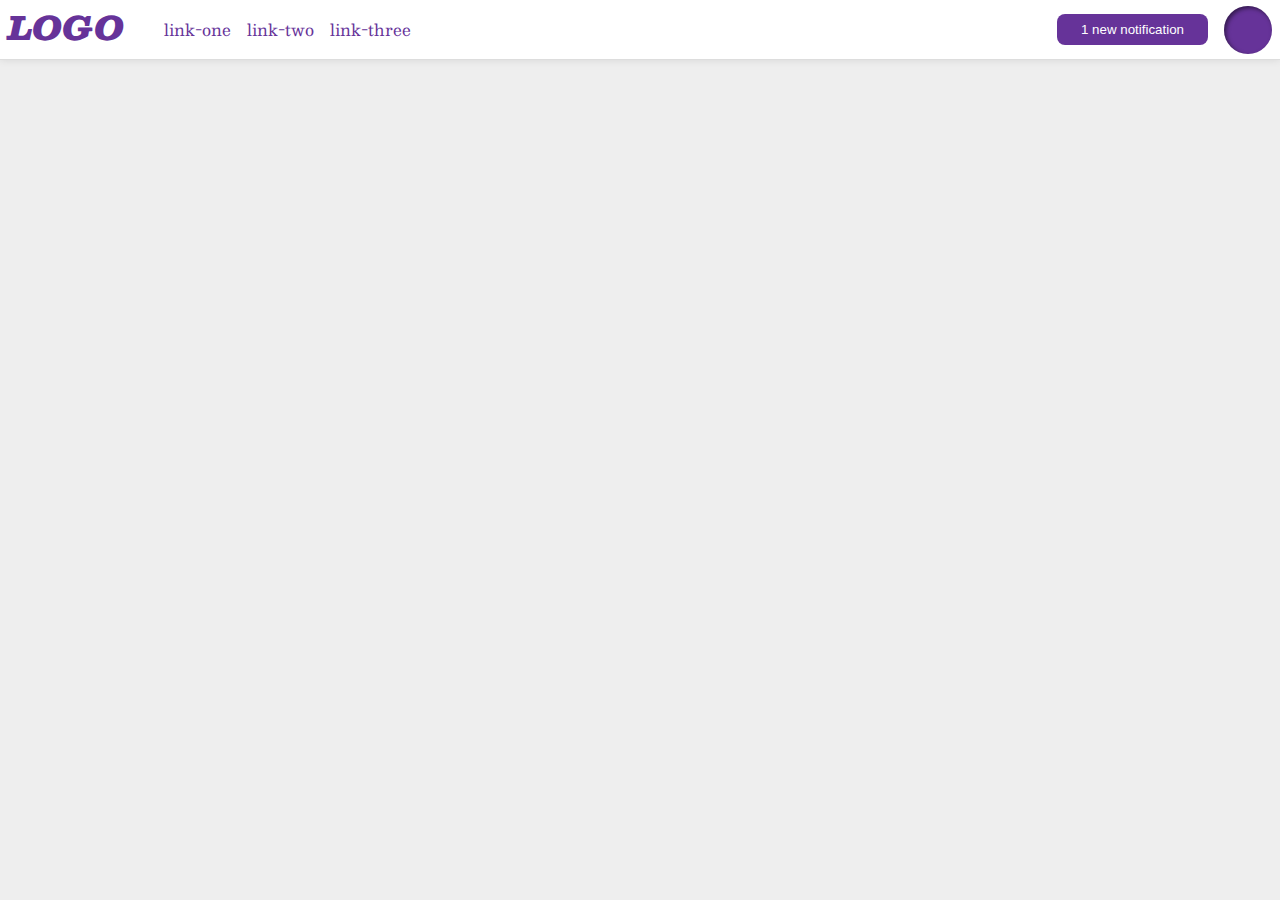
<file: flex/03-flex-header-2/index.html>
<!DOCTYPE html>
<html lang="en">
  <head>
    <meta charset="UTF-8">
    <meta http-equiv="X-UA-Compatible" content="IE=edge">
    <meta name="viewport" content="width=device-width, initial-scale=1.0">
    <title>Flex Header 2</title>
    <link rel="stylesheet" href="style.css">
  </head>
  <body>
  <div class="left">
    <div class="header">
      <div class="logo">
        LOGO
      </div>
      <ul class="links">
        <li><a href="google.com">link-one</a></li>
        <li><a href="google.com">link-two</a></li>
        <li><a href="google.com">link-three</a></li>
      </ul>
    
  <div class="right">
      <button class="notifications">
        1 new notification
      </button>
      <div class="profile-image"></div>
    </div>
    </div>
  </div>
  </body>
</html>
</file>
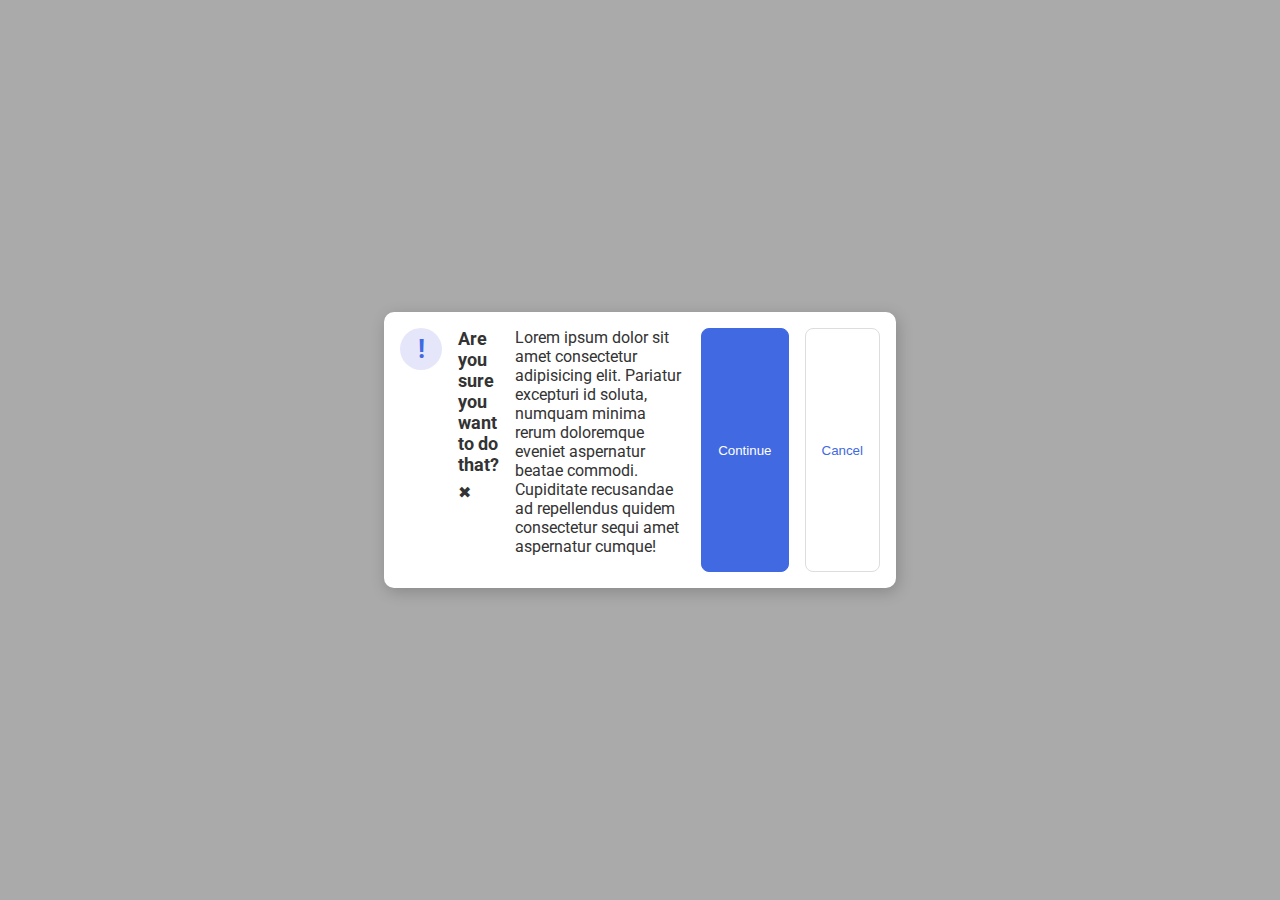
<file: flex/05-flex-modal/index.html>
<!DOCTYPE html>
<html lang="en">
  <head>
    <meta charset="UTF-8">
    <meta http-equiv="X-UA-Compatible" content="IE=edge">
    <meta name="viewport" content="width=device-width, initial-scale=1.0">
    <link rel="stylesheet" href="style.css">
    <title>Modal</title>
  </head>
  <body>
    <div class="modal">
      <div class="icon">!</div>
      <div class="container">
      <div class="header">Are you sure you want to do that?</div>
      <div class="close-bu  tton">✖</div>
      </div>
      <div class="text">Lorem ipsum dolor sit amet consectetur adipisicing elit. Pariatur excepturi id soluta, numquam minima rerum doloremque eveniet aspernatur beatae commodi. Cupiditate recusandae ad repellendus quidem consectetur sequi amet aspernatur cumque!</div>
      <button class="continue">Continue</button>
      <button class="cancel">Cancel</button>
    </div>
  </body>
</html>
</file>
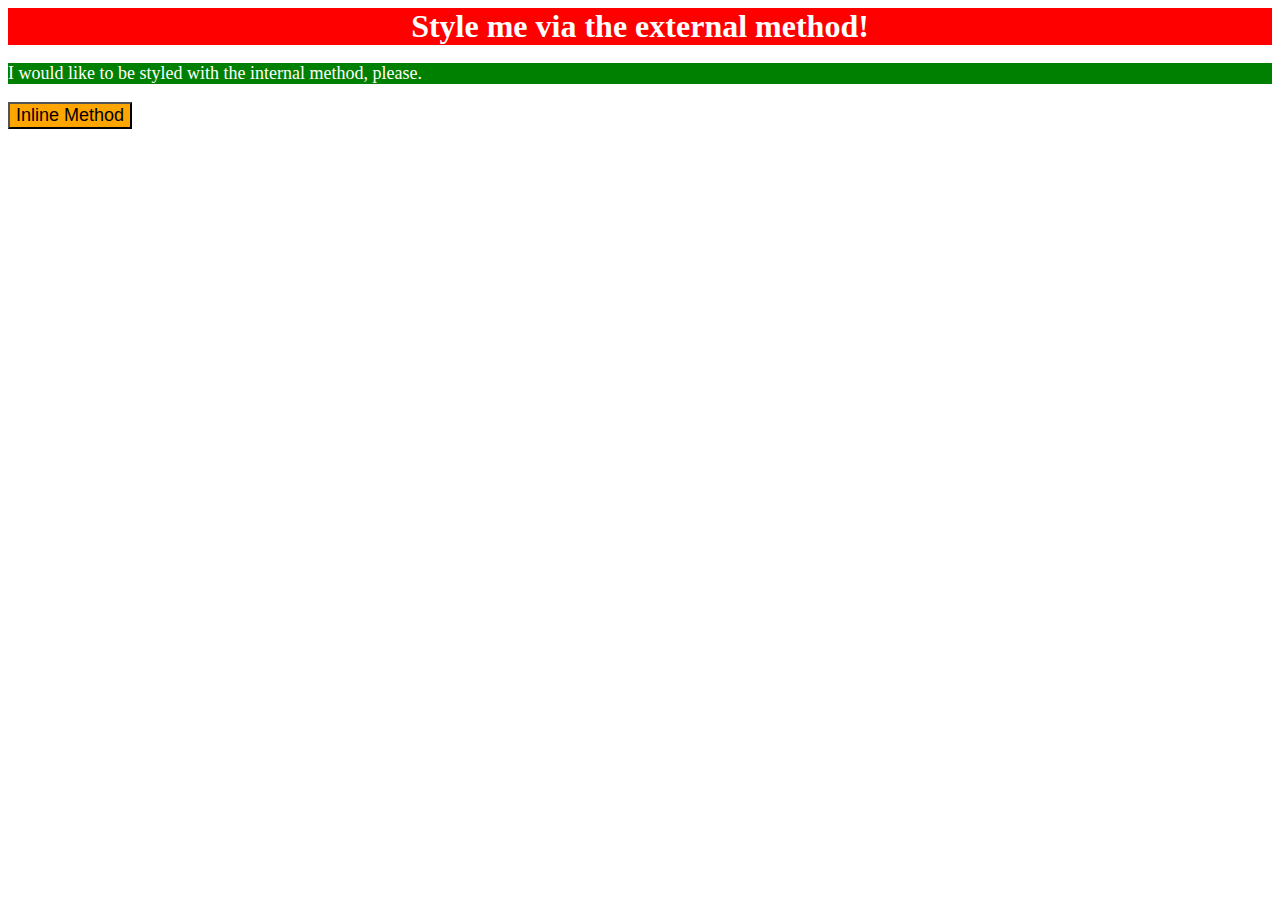
<file: foundations/01-css-methods/index.html>
<!DOCTYPE html>
<html lang="en">
  <head>
    <meta charset="UTF-8">
    <link rel="stylesheet" href="styles.css"
    <meta http-equiv="X-UA-Compatible" content="IE=edge">
    <meta name="viewport" content="width=device-width, initial-scale=1.0">
    <title>Methods for Adding CSS</title>
    <style>
      p {
        background-color: green;
        color: white;
        font-size: 18px;
      }
    </style>
  </head>
  <body>
    <div>Style me via the external method!</div>
    <p>I would like to be styled with the internal method, please.</p>
    <button style="background-color: orange; font-size: 18px; ">Inline Method</button>
  </body>
</html>
</file>
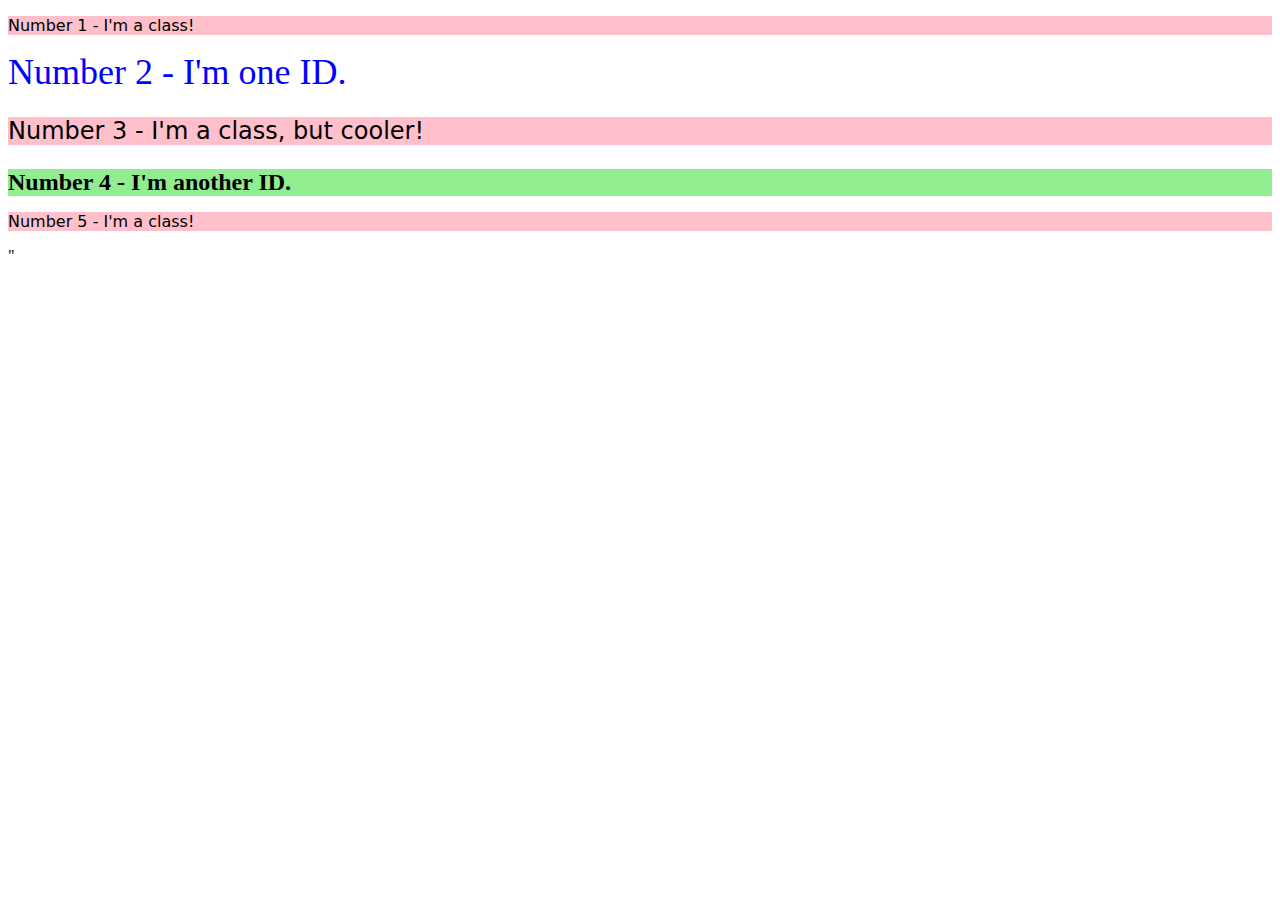
<file: foundations/02-class-id-selectors/index.html>
<!DOCTYPE html>
<html lang="en">
  <head>
    <meta charset="UTF-8">
    <meta http-equiv="X-UA-Compatible" content="IE=edge">
    <meta name="viewport" content="width=device-width, initial-scale=1.0">
    <title>Class and ID Selectors</title>
    <link rel="stylesheet" href="style.css">
  </head>
  <body>
    <p class="coolio">Number 1 - I'm a class!</p>
    <div id="ID-1">Number 2 - I'm one ID.</div>
    <p class="coolio bowl">Number 3 - I'm a class, but cooler!</p>
    <div id="ID-2">Number 4 - I'm another ID.</div>
    <p class="coolio">Number 5 - I'm a class!</p>
  </body>
</html>"
</file>
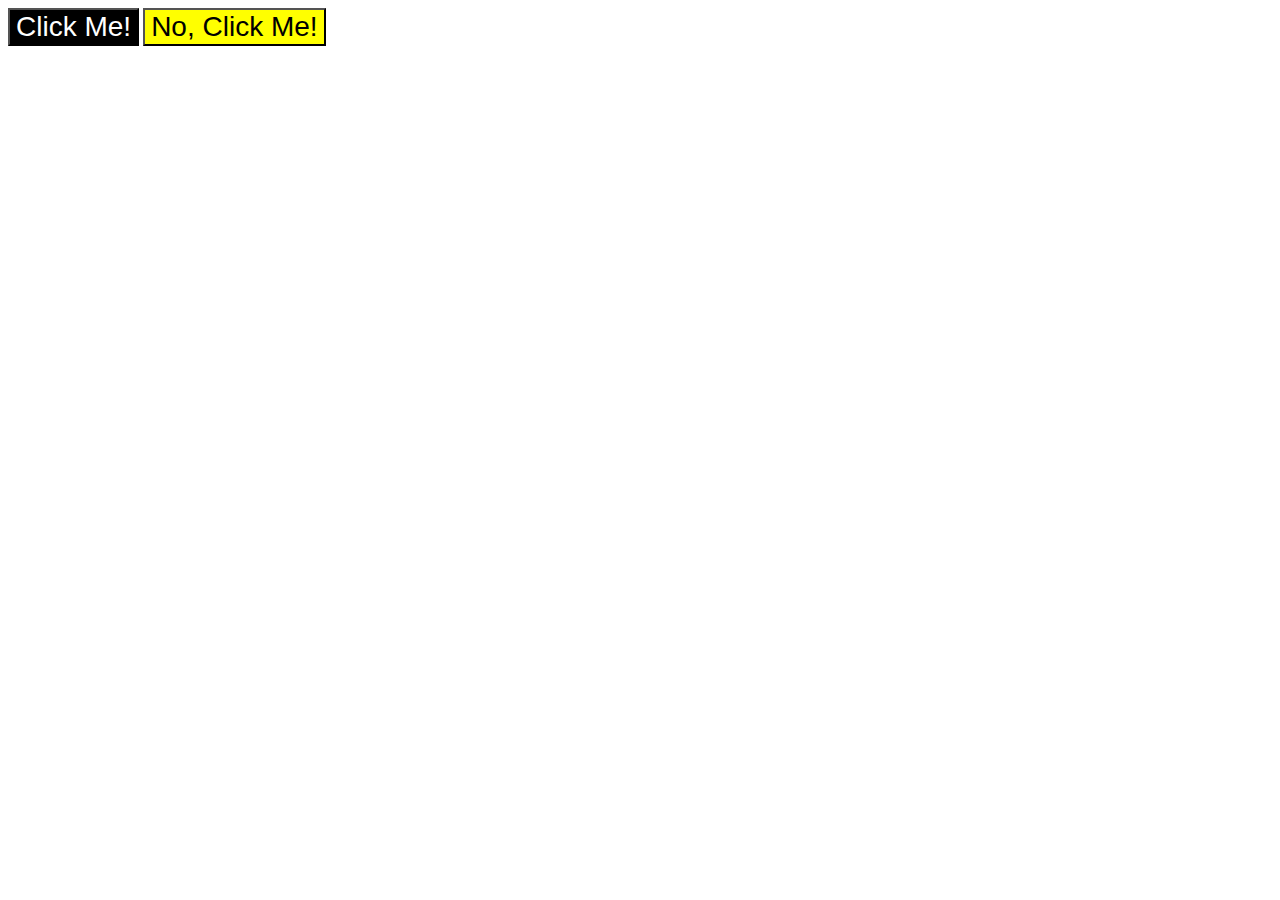
<file: foundations/03-grouping-selectors/index.html>
<!DOCTYPE html>
<html lang="en">
  <head>
    <meta charset="UTF-8">
    <meta http-equiv="X-UA-Compatible" content="IE=edge">
    <meta name="viewport" content="width=device-width, initial-scale=1.0">
    <title>Grouping Selectors</title>
    <link rel="stylesheet" href="style.css">
  </head>
  <body>
    <button class="Click">Click Me!</button>
    <button class="No">No, Click Me!</button>
  </body>
</html>
</file>
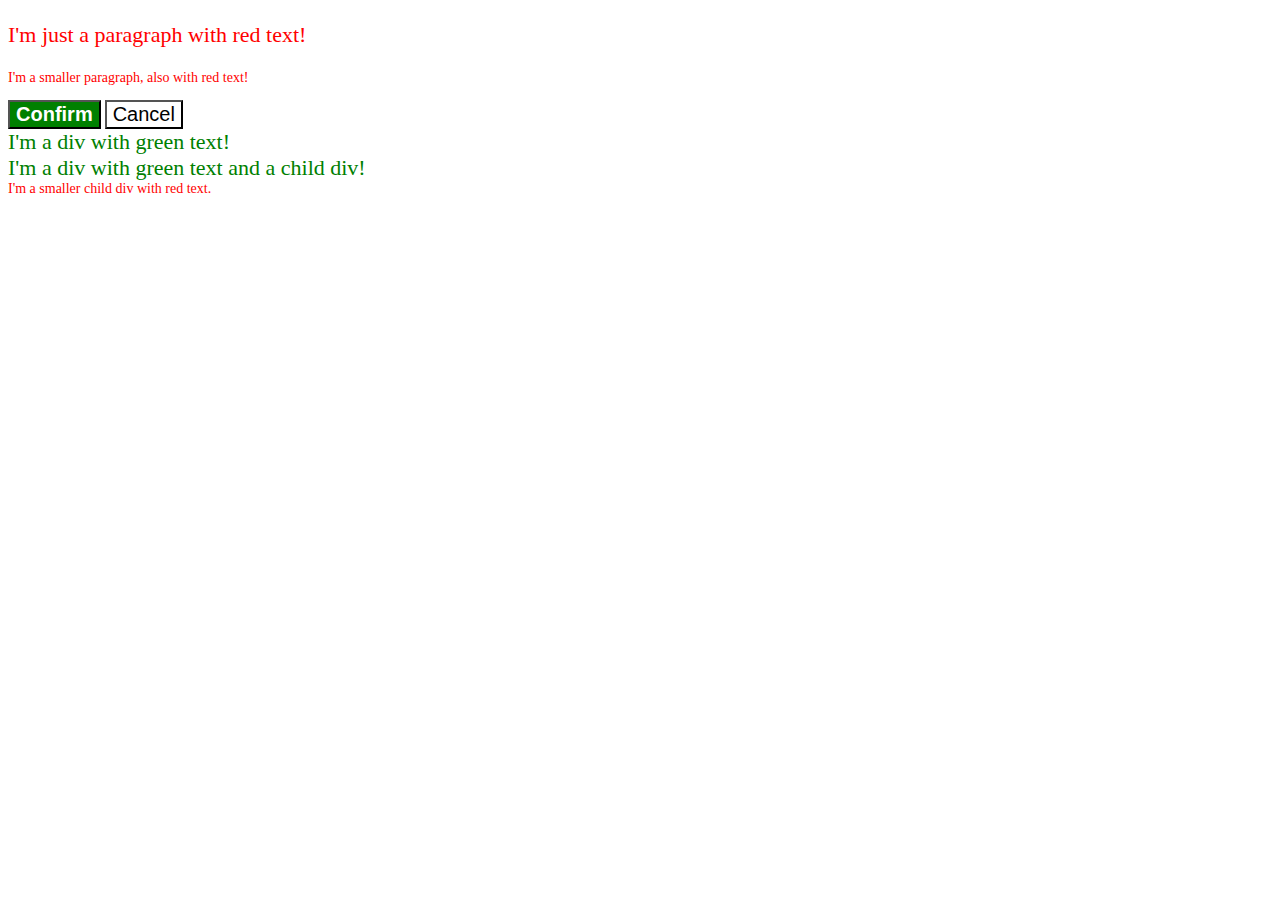
<file: foundations/06-cascade-fix/index.html>
<!DOCTYPE html>
<html lang="en">
  <head>
    <meta charset="UTF-8">
    <meta http-equiv="X-UA-Compatible" content="IE=edge">
    <meta name="viewport" content="width=device-width, initial-scale=1.0">
    <title>Fix the Cascade</title>
    <link rel="stylesheet" href="style.css">
  </head>
  <body>
    <p class="para">I'm just a paragraph with red text!</p>
    <p class="para small-para">I'm a smaller paragraph, also with red text!</p>

    <button id="confirm-button" class="button confirm">Confirm</button>
    <button id="cancel-button" class="button cancel">Cancel</button>

    <div class="text">I'm a div with green text!</div>
    <div class="text">I'm a div with green text and a child div!
      <div class="text-child">I'm a smaller child div with red text.</div>
    </div>
  </body>
</html>
</file>
<file: flex/03-flex-header-2/style.css>
/* this is some magical font-importing.  
you'll learn about it later. */
@import url('https://fonts.googleapis.com/css2?family=Besley:ital,wght@0,400;1,900&display=swap');

body {
  margin: 0;
  background: #eee;
  font-family: Besley, serif;
  justify-content: center;
  align-items: center;
}

.header {
  width: 100%;
  height: auto;
  display: flex;
  background: white;
  margin: 0px;
  padding: 0px;
  border-bottom: 1px solid #ddd;
  box-shadow: 0 0 8px rgba(0,0,0,.1);
}

.profile-image {
  background: rebeccapurple;
  box-shadow: inset 2px 2px 4px rgba(0,0,0,.5);
  border-radius: 50%;
  width: 48px;
  height:  48px;
}

.logo {
  display: flex;
  justify-content: flex-start;
  align-items: flex-start;
  gap: 8px;
  margin-left: 8px;
  color: rebeccapurple;
  font-size: 32px;
  font-weight: 900;
  font-style: italic;
}

button {
  display: flex;
  justify-content: flex-end;
  border: none;
  border-radius: 8px;
  background: rebeccapurple;
  color: white;
  padding: 8px 24px;
}

a {
  /* this removes the line under our links */
  text-decoration: none;
  color: rebeccapurple;
}

ul {
  display: flex;
  gap: 16px;
  justify-content: center;
  list-style-type: none;
}

.left {
  display: flex;
  justify-content: flex-start;
  flex-wrap: nowrap;
  align-items: flex-start;
}

.right {
  display: flex;
  margin-right: 8px;
  justify-content: center;
  align-items: center;
  margin-left: auto;
  gap: 16px
  
}
</file>
<file: flex/05-flex-modal/style.css>
@import url('https://fonts.googleapis.com/css2?family=Roboto:wght@400;700&display=swap');

html, body {
  height: 100%;
}

.text {
  margin-bottom: 16px;
}

body {
  font-family: Roboto, sans-serif;
  margin: 0;
  background: #aaa;
  color: #333;
  /* I'll give you this one for free lol */
  display: flex;
  align-items: center;
  justify-content: center;
}

.modal {
  background: white;
  width: 480px;
  border-radius: 10px;
  box-shadow: 2px 4px 16px rgba(0,0,0,.2);
  display: flex;
  padding: 16px;
  gap: 16px;
}

.header {
  display: flex;
  align-items: center;
  justify-content: space-between;
  font-size: 18px;
  font-weight: 700;
  margin-bottom: 8px;
}


.icon {
  color: royalblue;
  font-size: 26px;
  font-weight: 700;
  background: lavender;
  width: 42px;
  height: 42px;
  border-radius: 50%;
  display: flex;
  align-items: center;
  justify-content: center;
  flex-shrink: 0;
}

.close-button {
  background: #eee;
  border-radius: 50%;
  color: #888;
  font-weight: 400;
  font-size: 16px;
  height: 24px;
  width: 24px;
  display: flex;
  align-items: center;
  justify-content: center;
}

button {
  padding: 8px 16px;
  border-radius: 8px;
}

button.continue {
  background: royalblue;
  border: 1px solid royalblue;
  color: white;
}

button.cancel {
  background: white;
  border: 1px solid #ddd;
  color: royalblue;
}
</file>
<file: foundations/01-css-methods/styles.css>
div {
    background-color: red;
    color: white;
    font-size: 32px;
    text-align: center;
    font-weight: bold;
}
</file>
<file: foundations/02-class-id-selectors/style.css>
.coolio {
    background-color: #ffc0cb;
    font-family: "Verdana", "DejaVu Sans", sans-serif; 
}

#ID-1 {
    color: #0000ff;
    font-size: 36px;
}

#ID-2 {
    background-color: #90ee90;
    font-size: 24px;
    font-weight: bold;
}

.coolio.bowl {
    font-size: 24px;
}
</file>
<file: foundations/03-grouping-selectors/style.css>
.Click,
.No {
    font-size: 28px;
    font-family: "Helvetica", "Times New Roman", sans-serif;
}

.Click {
    background-color: black;
    color: white;
}

.No {
    background-color: yellow;
}
</file>
<file: foundations/06-cascade-fix/style.css>
.para,
.small-para {
  color: hsl(0, 100%, 50%);
}

.para {
  font-size: 22px;
}

.small-para {
  font-size: 14px;
}

.button {
  background-color: rgb(255, 255, 255);
  color: rgb(0, 0, 0);
  font-size: 20px;
}

.confirm {
  background: green;
  color: white;
  font-weight: bold;
} 



.text-child {
  color: red;
  font-size: 14px;
}

div.text {
  color: green;
  font-size: 22px;
}
</file>
